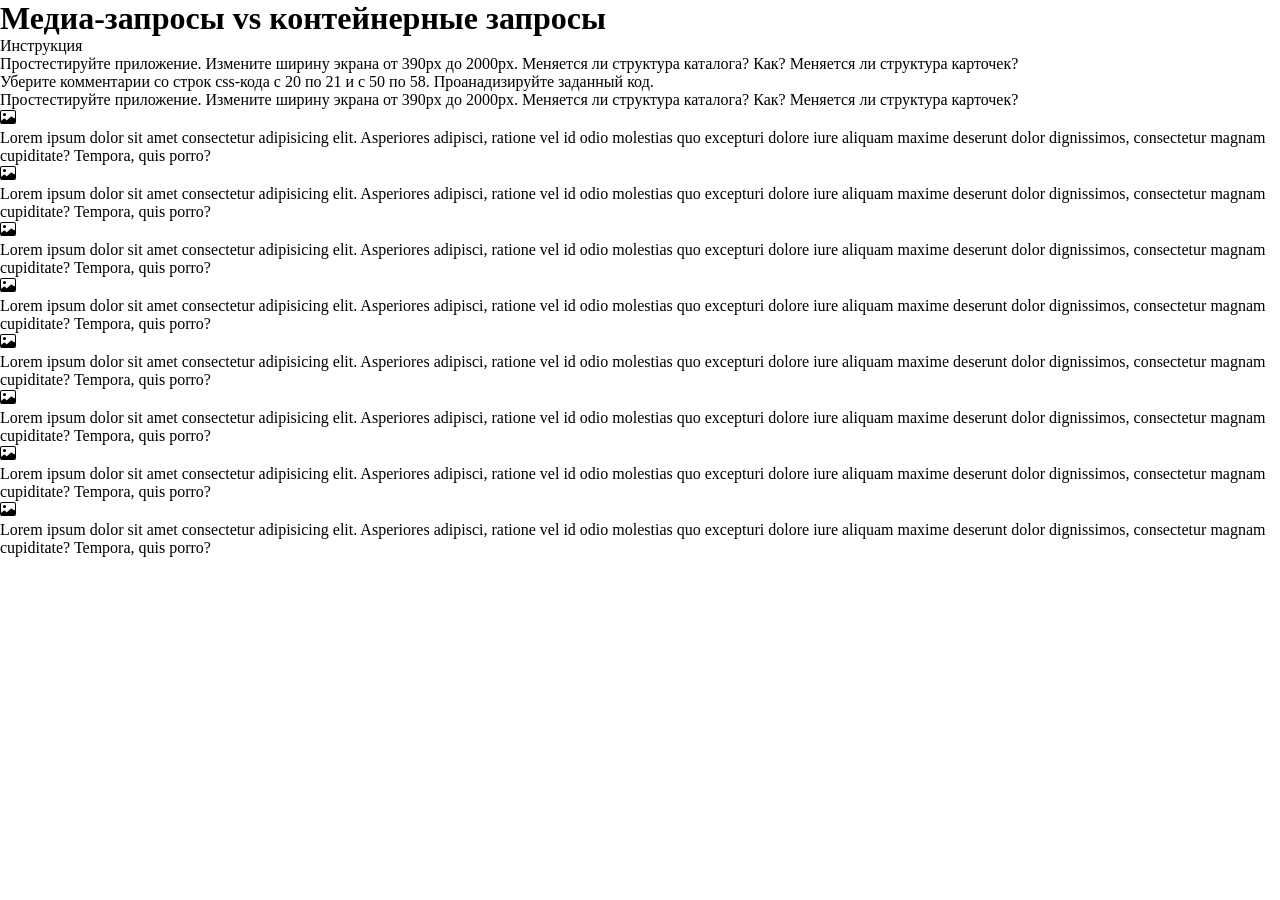
<file: контейнерные запросы — копия/example1.html>
<!DOCTYPE html>
<html lang="ru">

<head>
    <meta charset="UTF-8">
    <meta name="viewport" content="width=device-width, initial-scale=1.0">
    <title>Конетйнерные запросы</title>
    <link rel="stylesheet" href="css/style.css">
</head>

<body>
    <div class="container">
        <h1>Медиа-запросы vs контейнерные запросы</h1>

        <p>Инструкция</p>
        <ol>
            <li>Простестируйте приложение. Измените ширину экрана от 390px до 2000px. Меняется ли структура каталога? Как? Меняется ли структура карточек?</li>
            <li>Уберите комментарии со строк css-кода с 20 по 21 и с 50 по 58. Проанадизируйте заданный код.</li>
            <li>Простестируйте приложение. Измените ширину экрана от 390px до 2000px. Меняется ли структура каталога? Как? Меняется ли структура карточек?</li>
        </ol>
    </div>
    <div class="container">
        <div class="card__wrapper">
            <div class="card">
                <img class="card__img" src="img/image.svg" alt="">
                <p>Lorem ipsum dolor sit amet consectetur adipisicing elit. Asperiores adipisci, ratione vel id odio
                    molestias quo excepturi dolore iure aliquam maxime deserunt dolor dignissimos, consectetur magnam
                    cupiditate? Tempora, quis porro?</p>
            </div>
        </div>

        <div class="card__wrapper">
            <div class="card">
                <img class="card__img" src="img/image.svg" alt="">
                <p>Lorem ipsum dolor sit amet consectetur adipisicing elit. Asperiores adipisci, ratione vel id odio
                    molestias quo excepturi dolore iure aliquam maxime deserunt dolor dignissimos, consectetur magnam
                    cupiditate? Tempora, quis porro?</p>
            </div>
        </div><div class="card__wrapper">
            <div class="card">
                <img class="card__img" src="img/image.svg" alt="">
                <p>Lorem ipsum dolor sit amet consectetur adipisicing elit. Asperiores adipisci, ratione vel id odio
                    molestias quo excepturi dolore iure aliquam maxime deserunt dolor dignissimos, consectetur magnam
                    cupiditate? Tempora, quis porro?</p>
            </div>
        </div><div class="card__wrapper">
            <div class="card">
                <img class="card__img" src="img/image.svg" alt="">
                <p>Lorem ipsum dolor sit amet consectetur adipisicing elit. Asperiores adipisci, ratione vel id odio
                    molestias quo excepturi dolore iure aliquam maxime deserunt dolor dignissimos, consectetur magnam
                    cupiditate? Tempora, quis porro?</p>
            </div>
        </div><div class="card__wrapper">
            <div class="card">
                <img class="card__img" src="img/image.svg" alt="">
                <p>Lorem ipsum dolor sit amet consectetur adipisicing elit. Asperiores adipisci, ratione vel id odio
                    molestias quo excepturi dolore iure aliquam maxime deserunt dolor dignissimos, consectetur magnam
                    cupiditate? Tempora, quis porro?</p>
            </div>
        </div><div class="card__wrapper">
            <div class="card">
                <img class="card__img" src="img/image.svg" alt="">
                <p>Lorem ipsum dolor sit amet consectetur adipisicing elit. Asperiores adipisci, ratione vel id odio
                    molestias quo excepturi dolore iure aliquam maxime deserunt dolor dignissimos, consectetur magnam
                    cupiditate? Tempora, quis porro?</p>
            </div>
        </div><div class="card__wrapper">
            <div class="card">
                <img class="card__img" src="img/image.svg" alt="">
                <p>Lorem ipsum dolor sit amet consectetur adipisicing elit. Asperiores adipisci, ratione vel id odio
                    molestias quo excepturi dolore iure aliquam maxime deserunt dolor dignissimos, consectetur magnam
                    cupiditate? Tempora, quis porro?</p>
            </div>
        </div><div class="card__wrapper">
            <div class="card">
                <img class="card__img" src="img/image.svg" alt="">
                <p>Lorem ipsum dolor sit amet consectetur adipisicing elit. Asperiores adipisci, ratione vel id odio
                    molestias quo excepturi dolore iure aliquam maxime deserunt dolor dignissimos, consectetur magnam
                    cupiditate? Tempora, quis porro?</p>
            </div>
        </div>
    </div>
</body>

</html>
</file>
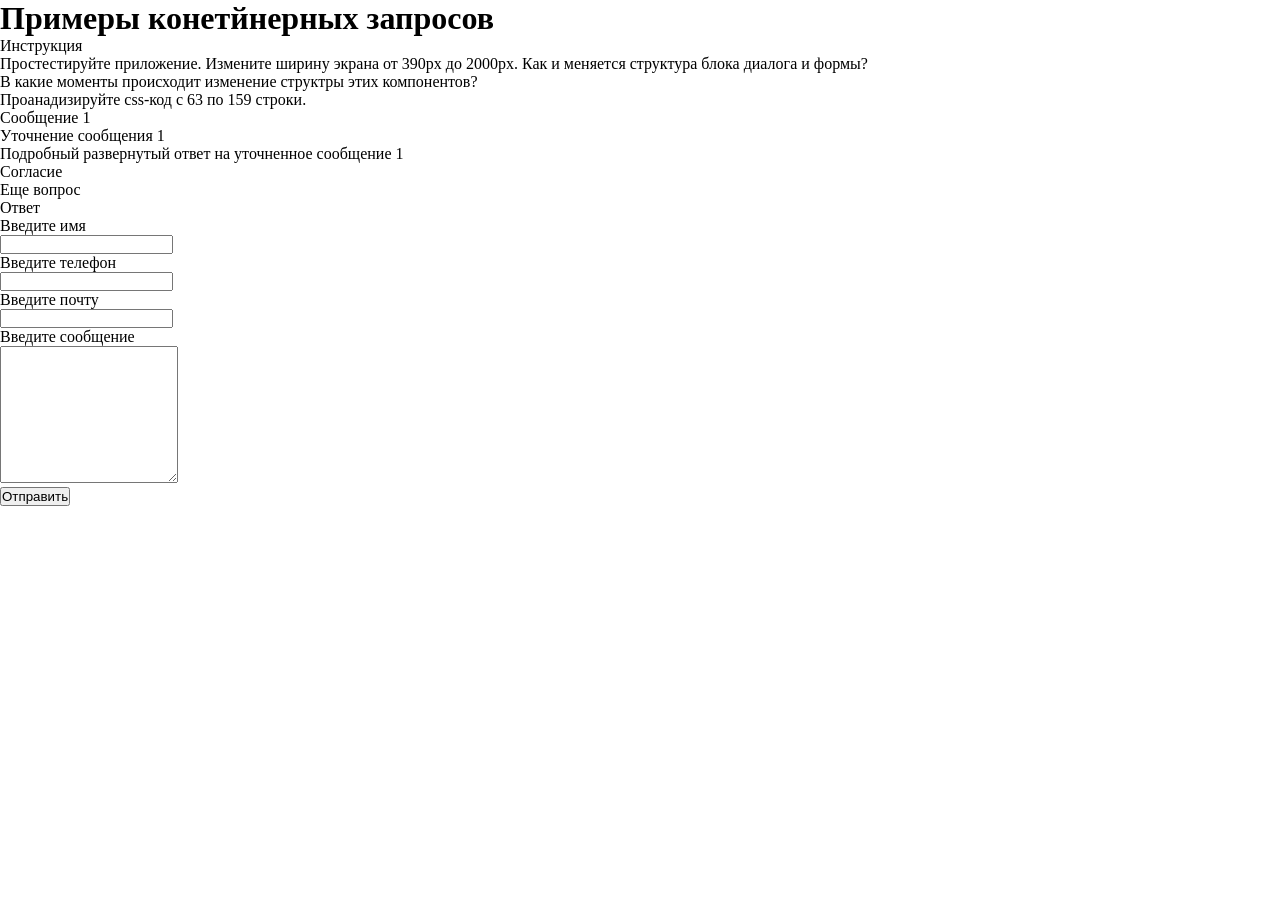
<file: контейнерные запросы — копия/example2.html>
<!DOCTYPE html>
<html lang="en">
<head>
    <meta charset="UTF-8">
    <meta name="viewport" content="width=device-width, initial-scale=1.0">
    <title>Контейнерные запросы</title>
    <link rel="stylesheet" href="css/style.css">
</head>
<body>
    <div class="container">
        <h1>Примеры конетйнерных запросов</h1>

        <p>Инструкция</p>
        <ol>
            <li>Простестируйте приложение. Измените ширину экрана от 390px до 2000px. Как и меняется структура блока диалога и формы?</li>
            <li>В какие моменты происходит изменение структры этих компонентов?</li>
            <li>Проанадизируйте css-код c 63 по 159 строки.</li>          
        </ol>
    </div>
    <div class="grid_container">
        <div class="dialog_wrapper">
            <div class="dialog">
                <div class="my-message">Сообщение 1</div>
                <div class="my-message">Уточнение сообщения 1</div>
                <div class="strange-message">Подробный развернутый ответ на уточненное сообщение 1</div>
                <div class="my-message">Согласие</div>
                <div class="strange-message">Еще вопрос</div>
                <div class="my-message">Ответ</div>
            </div>
        </div>
        <div class="form_wrapper">
            <form action="" >
                <div class="form_container">
                    <div class="form_col">
                        <div class="form_item">
                            <label for="name">Введите имя</label><br>
                            <input type="text" id="name">
                        </div>
                        <div class="form_item">
                            <label for="tel">Введите телефон</label><br>
                            <input type="tel" id="tel">
                        </div>
                        <div class="form_item">
                            <label for="email">Введите почту</label><br>
                            <input type="email" id="email">
                        </div>
                    </div>
                    <div class="form_col">
                        <div class="form_item">
                            <label for="message">Введите сообщение</label><br>
                            <textarea name="message" id="" rows="9"></textarea>
                        </div>
                        <div class="form_item">
                            <input type="submit" value="Отправить">
                        </div>
                    </div>
                </div>
            </form>
        </div>
    </div>
</body>
</html>
</file>
<file: контейнерные запросы — копия/css/style.css>
*,
*::after,
*::before {
    margin: 0;
    padding: 0;
    box-sizing: border-box;
}

.wrapper{
    display: grid;
    grid-template-columns: 100px 500px 300px;
    grid-template-rows: 200px auto 30%;
    max-width: 1240px;
    margin: 0 auto;
}

header{
    background-color: beige;
}

aside{
    background-color: antiquewhite;
}

main{
    background-color: bisque;
}

footer{
    background-color: blanchedalmond;
}
</file>
